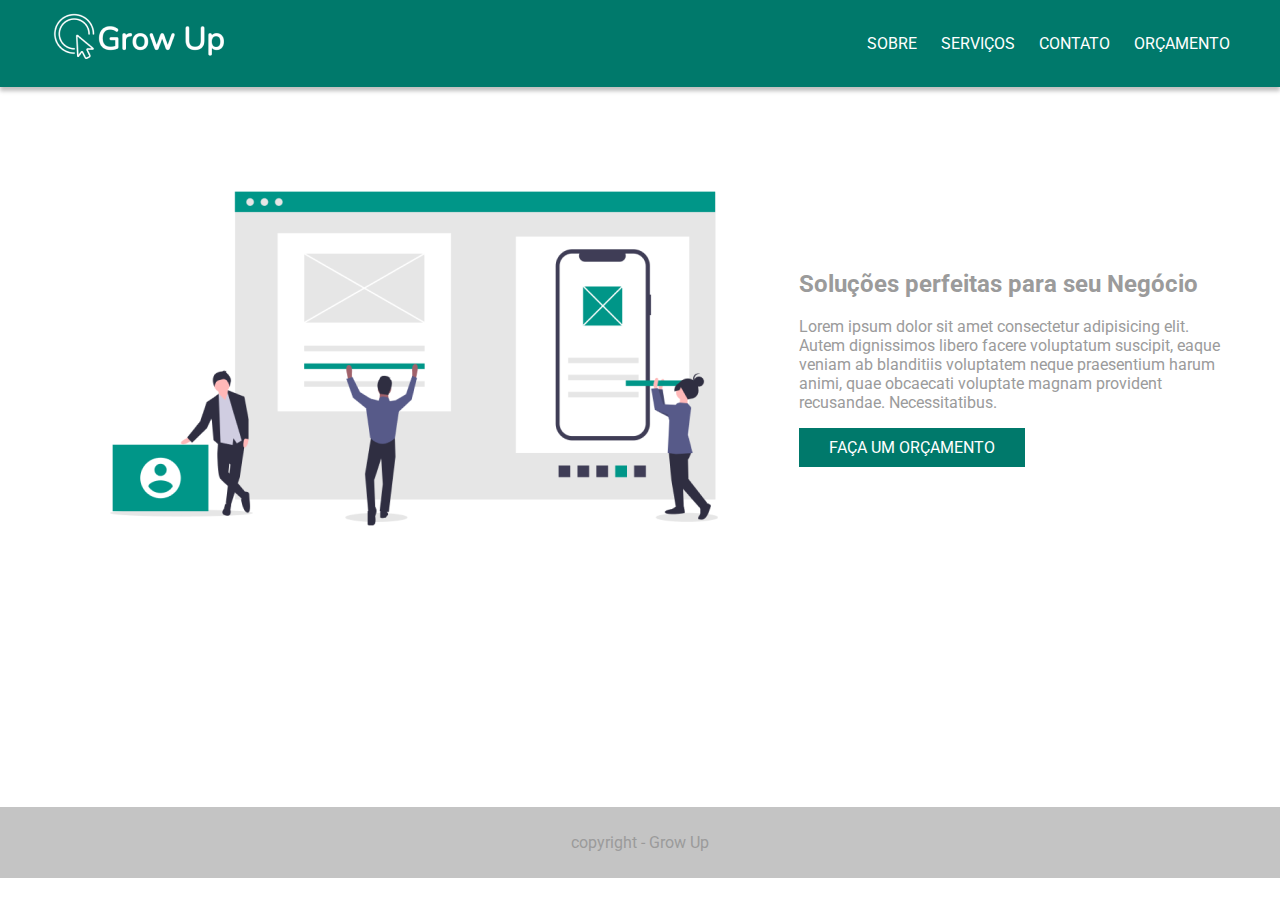
<file: index.html>
<!DOCTYPE html>
<html lang="en">

<head>
    <meta charset="UTF-8">
    <meta http-equiv="X-UA-Compatible" content="IE=edge">
    <meta name="viewport" content="width=device-width, initial-scale=1.0">
    <title>Grow Up</title>
    <link rel="stylesheet" href="css/style.css">
</head>

<body>
    <header>
        <!-- cabeçalho -->
        <div class="container">
            <a href="index.html" class="logo">
                <img src="img/logo.png" alt="Grow Up">
            </a>

            <nav>
                <ul>
                    <li><a href="sobre.html">Sobre</a></li>
                    <li><a href="servicos.html">Serviços</a></li>
                    <li><a href="contato.html">Contato</a></li>
                    <li><a href="orcamento.html">Orçamento</a></li>
                </ul>
            </nav>
        </div>
    </header>
    <main>
        <!-- conteúdo principal -->
        <section class="banner">
            <div class="container">
                <img src="img/ilustracao-banner.png" alt="Ilustração do time construindo um site">

                <div class="texto">
                    <h2>Soluções perfeitas para seu Negócio</h2>
                    <p>Lorem ipsum dolor sit amet consectetur adipisicing elit. Autem dignissimos libero facere
                        voluptatum suscipit, eaque veniam ab blanditiis voluptatem neque praesentium harum animi, quae
                        obcaecati voluptate magnam provident recusandae. Necessitatibus.</p>
                    <a href="orcamento.html" class="btn-primary">Faça um orçamento</a>
                </div>
            </div>
        </section>
    </main>
    <footer>
        <!-- rodapé -->
        <p>copyright - Grow Up </p>
    </footer>
</body>

</html>
</file>
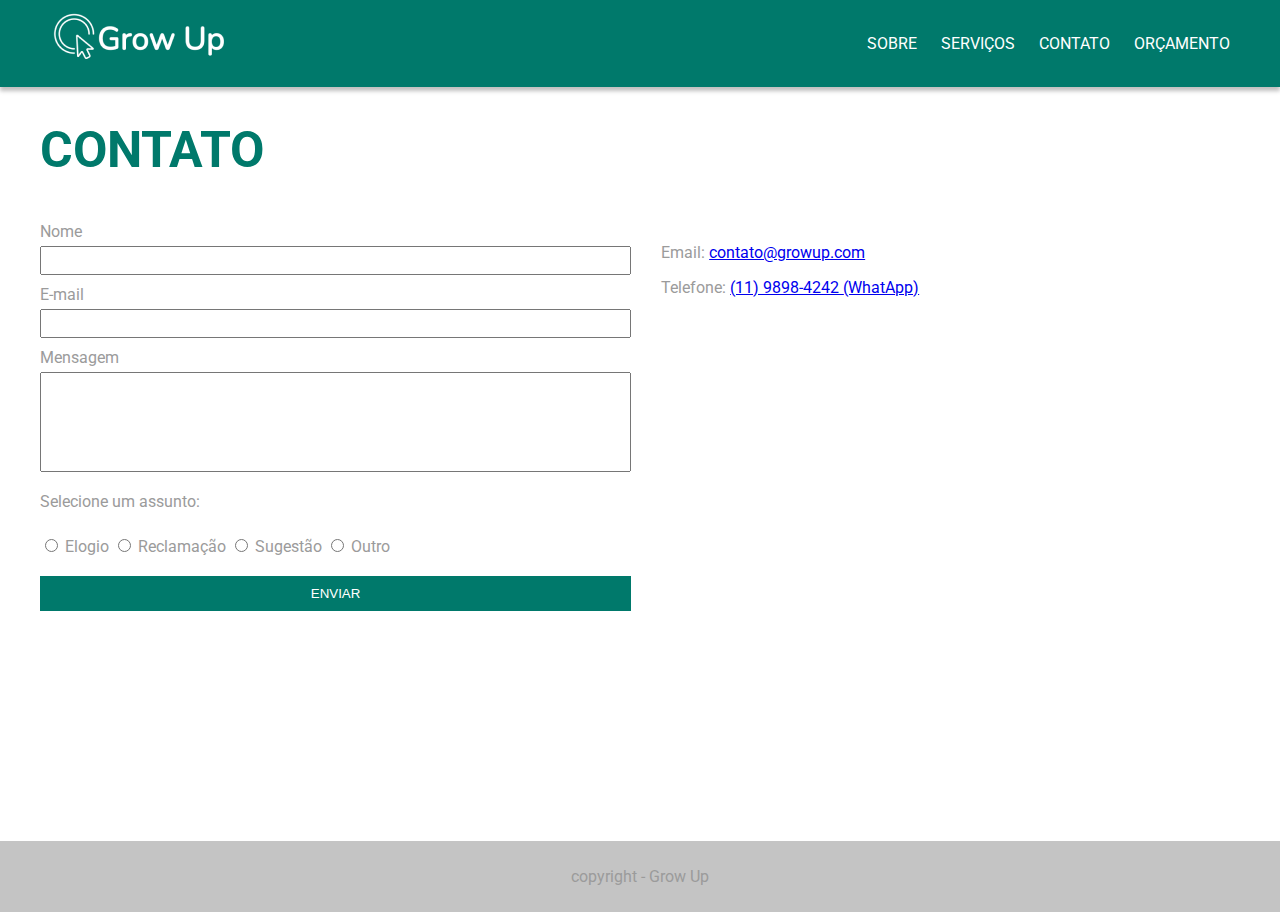
<file: contato.html>
<!DOCTYPE html>
<html lang="en">

<head>
    <meta charset="UTF-8">
    <meta http-equiv="X-UA-Compatible" content="IE=edge">
    <meta name="viewport" content="width=device-width, initial-scale=1.0">
    <title>Grow Up - Contato</title>
    <link rel="stylesheet" href="css/style.css">
</head>

<body>
    <header>
        <!-- cabeçalho -->
        <div class="container">
            <a href="index.html" class="logo">
                <img src="img/logo.png" alt="Grow Up">
            </a>

            <nav>
                <ul>
                    <li><a href="sobre.html">Sobre</a></li>
                    <li><a href="servicos.html">Serviços</a></li>
                    <li><a href="contato.html">Contato</a></li>
                    <li><a href="orcamento.html">Orçamento</a></li>
                </ul>
            </nav>
        </div>
    </header>
    <main>
        <section>
            <div class="container">
                <h1>Contato</h1>

                <div class="contato">
                    <form method="POST">
                        <label for="nome">Nome</label>
                        <input type="text" id="nome" name="nome" required>

                        <label for="email">E-mail</label>
                        <input type="email" id="email" name="email" required>

                        <label for="mensagem">Mensagem</label>
                        <textarea name="mensagem" id="mensagem" required></textarea>

                        <p>Selecione um assunto:</p>

                        <input type="radio" name="assunto" id="assunto_elogio" value="Elogio">
                        <label for="assunto_elogio">Elogio</label>

                        <input type="radio" name="assunto" id="assunto_reclamacao" value="Reclamação">
                        <label for="assunto_reclamacao">Reclamação</label>

                        <input type="radio" name="assunto" id="assunto_sugestao" value="Sugestão">
                        <label for="assunto_sugestao">Sugestão</label>

                        <input type="radio" name="assunto" id="assunto_outro" value="Outro">
                        <label for="assunto_outro">Outro</label>

                        <button type="submit">Enviar</button>
                    </form>
                    <div class="info">
                        <p>Email: <a href="mailto:contato@growup.com">contato@growup.com</a></p>
                        <p>Telefone:
                            <a href="tel:1198984242">(11) 9898-4242 </a>
                            <a href="https://api.whatsapp.com/send?phone=555511998043898&text=Ol%C3%A1%2C%20gostaria%20de%20um%20or%C3%A7amento%20para%20meu%20site!"
                                target="_blank">(WhatApp)</a>
                        </p>

                        <iframe
                            src="https://www.google.com/maps/embed?pb=!1m18!1m12!1m3!1d3657.988721357699!2d-46.77459098487176!3d-23.53290806642761!2m3!1f0!2f0!3f0!3m2!1i1024!2i768!4f13.1!3m3!1m2!1s0x94ce50ab7feb4519%3A0x739f0ddb0439cf94!2sDigital%20House%20Brasil!5e0!3m2!1spt-BR!2sbr!4v1620050755140!5m2!1spt-BR!2sbr"
                            width="600" height="450" style="border:0;" allowfullscreen="" loading="lazy"></iframe>

                    </div>
                </div>
            </div>
        </section>
    </main>
    <footer>
        <!-- rodapé -->
        <p>copyright - Grow Up </p>
    </footer>
</body>

</html>
</file>
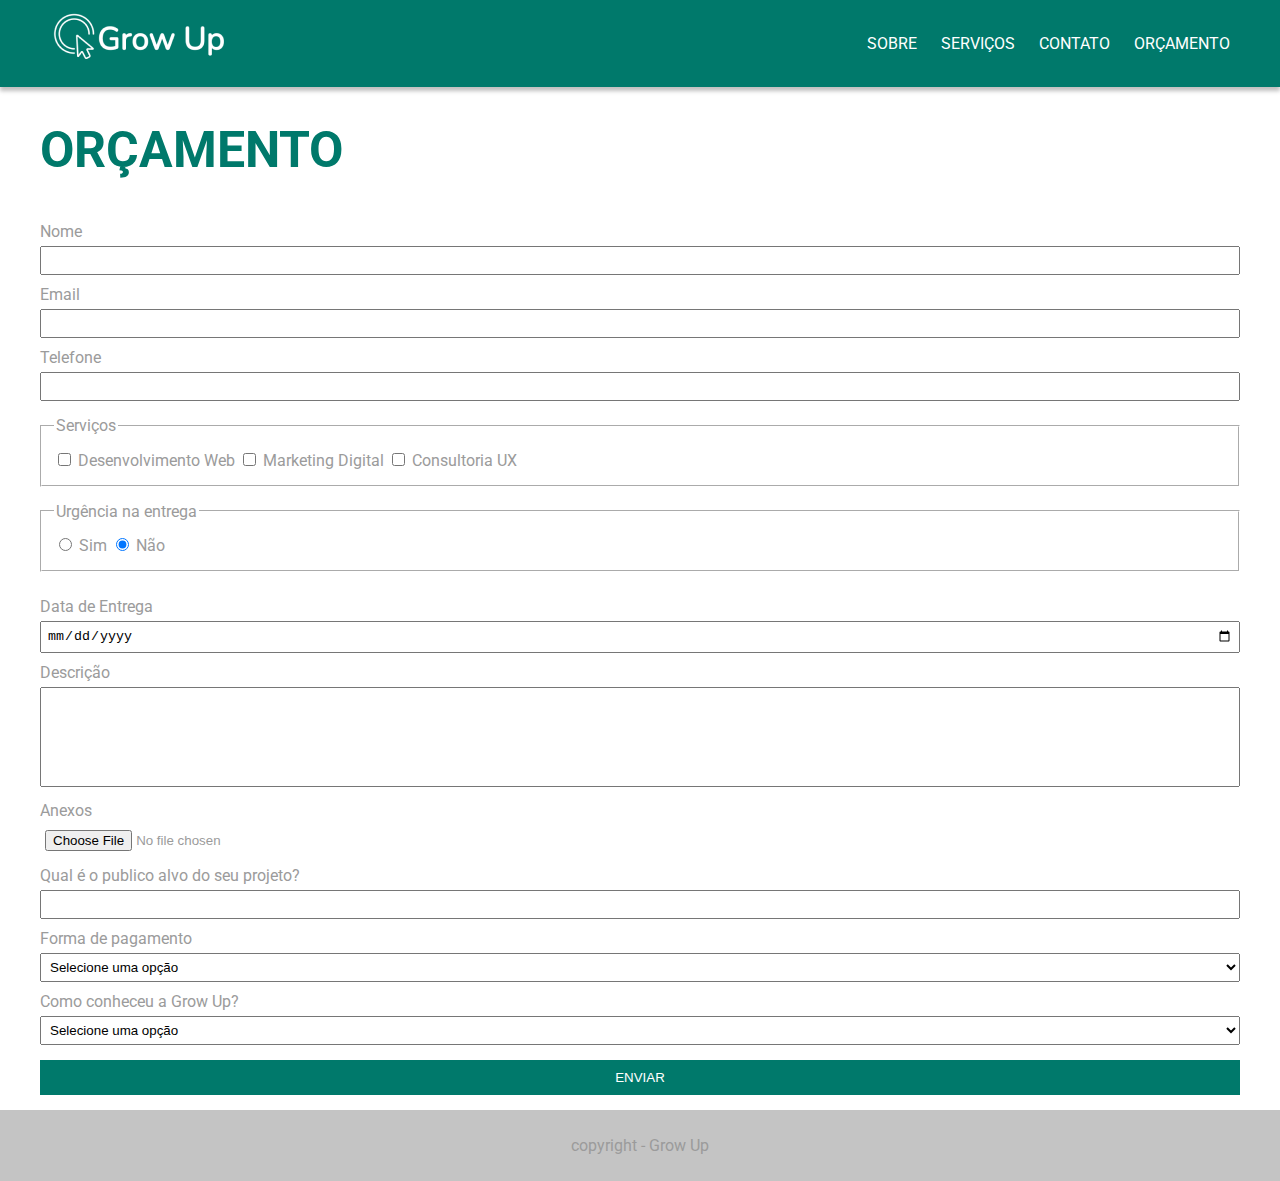
<file: orcamento.html>
<!DOCTYPE html>
<html lang="en">

<head>
    <meta charset="UTF-8">
    <meta http-equiv="X-UA-Compatible" content="IE=edge">
    <meta name="viewport" content="width=device-width, initial-scale=1.0">
    <title>Grow Up - Contato</title>
    <link rel="stylesheet" href="css/style.css">
</head>

<body>
    <header>
        <!-- cabeçalho -->
        <div class="container">
            <a href="index.html" class="logo">
                <img src="img/logo.png" alt="Grow Up">
            </a>

            <nav>
                <ul>
                    <li><a href="sobre.html">Sobre</a></li>
                    <li><a href="servicos.html">Serviços</a></li>
                    <li><a href="contato.html">Contato</a></li>
                    <li><a href="orcamento.html">Orçamento</a></li>
                </ul>
            </nav>
        </div>
    </header>
    <main>
        <section>
            <div class="container">
                <h1>Orçamento</h1>

                <div class="contato">
                    <form method="POST">
                        <label for="nome">Nome</label>
                        <input type="text" name="nome" id="nome" required>

                        <label for="email">Email</label>
                        <input type="email" name="email" id="email" required>

                        <label for="telefone">Telefone</label>
                        <input type="tel" name="telefone" id="telefone" required>
                        <fieldset>
                            <legend>Serviços</legend>

                            <input type="checkbox" name="servicos" id="servicos_desenvolvimento"
                                value="Desenvolvimento Web">
                            <label for="servicos_desenvolvimento">Desenvolvimento Web</label>

                            <input type="checkbox" name="servicos" id="servicos_marketing" value="Marketing Digital">
                            <label for="servicos_marketing">Marketing Digital</label>

                            <input type="checkbox" name="servicos" id="servicos_ux" value="Consultoria UX">
                            <label for="servicos_ux">Consultoria UX</label>
                        </fieldset>
                        <fieldset>
                            <legend>Urgência na entrega</legend>

                            <input type="radio" name="urgencia" id="urgencia_sim" value="Entrega com urgência">
                            <label for="urgencia_sim">Sim</label>

                            <input type="radio" name="urgencia" id="urgencia_nao" value="Entrega sem urgência" checked>
                            <label for="urgencia_nao">Não</label>
                        </fieldset>

                        <label for="data_entrega">Data de Entrega</label>
                        <input type="date" name="data_entrega" id="data_entrega">

                        <label for="descricao">Descrição</label>
                        <textarea name="descricao" id="descricao"></textarea>

                        <label for="anexos">Anexos</label>
                        <input type="file" name="anexos" id="anexos">

                        <label for="publico_alvo">Qual é o publico alvo do seu projeto?</label>
                        <input type="text" name="publico_alvo" id="publico_alvo">

                        <label for="forma_pagamento">Forma de pagamento</label>
                        <select name="forma_pagamento" id="forma_pagamento" required>
                            <option selected disabled>Selecione uma opção</option>
                            <option value="Débito">Débito</option>
                            <option value="Crédito">Crédito</option>
                            <option value="Transferencia bancária">Transferencia bancária</option>
                            <option value="Boleto">Boleto</option>
                        </select>

                        <label for="origem_cliente">Como conheceu a Grow Up?</label>
                        <select name="origem_cliente" id="origem_cliente">
                            <option selected disabled>Selecione uma opção</option>
                            <option value="Facebook">Facebook</option>
                            <option value="Instagram">Instagram</option>
                            <option value="LinkedIn">LinkedIn</option>
                            <option value="Google">Google</option>
                            <option value="Amarelinho">Amarelinho</option>
                            <option value="Outro">Outro</option>
                        </select>

                        <button type="submit">Enviar</button>
                    </form>
                </div>
            </div>
        </section>
    </main>
    <footer>
        <!-- rodapé -->
        <p>copyright - Grow Up </p>
    </footer>
</body>

</html>
</file>
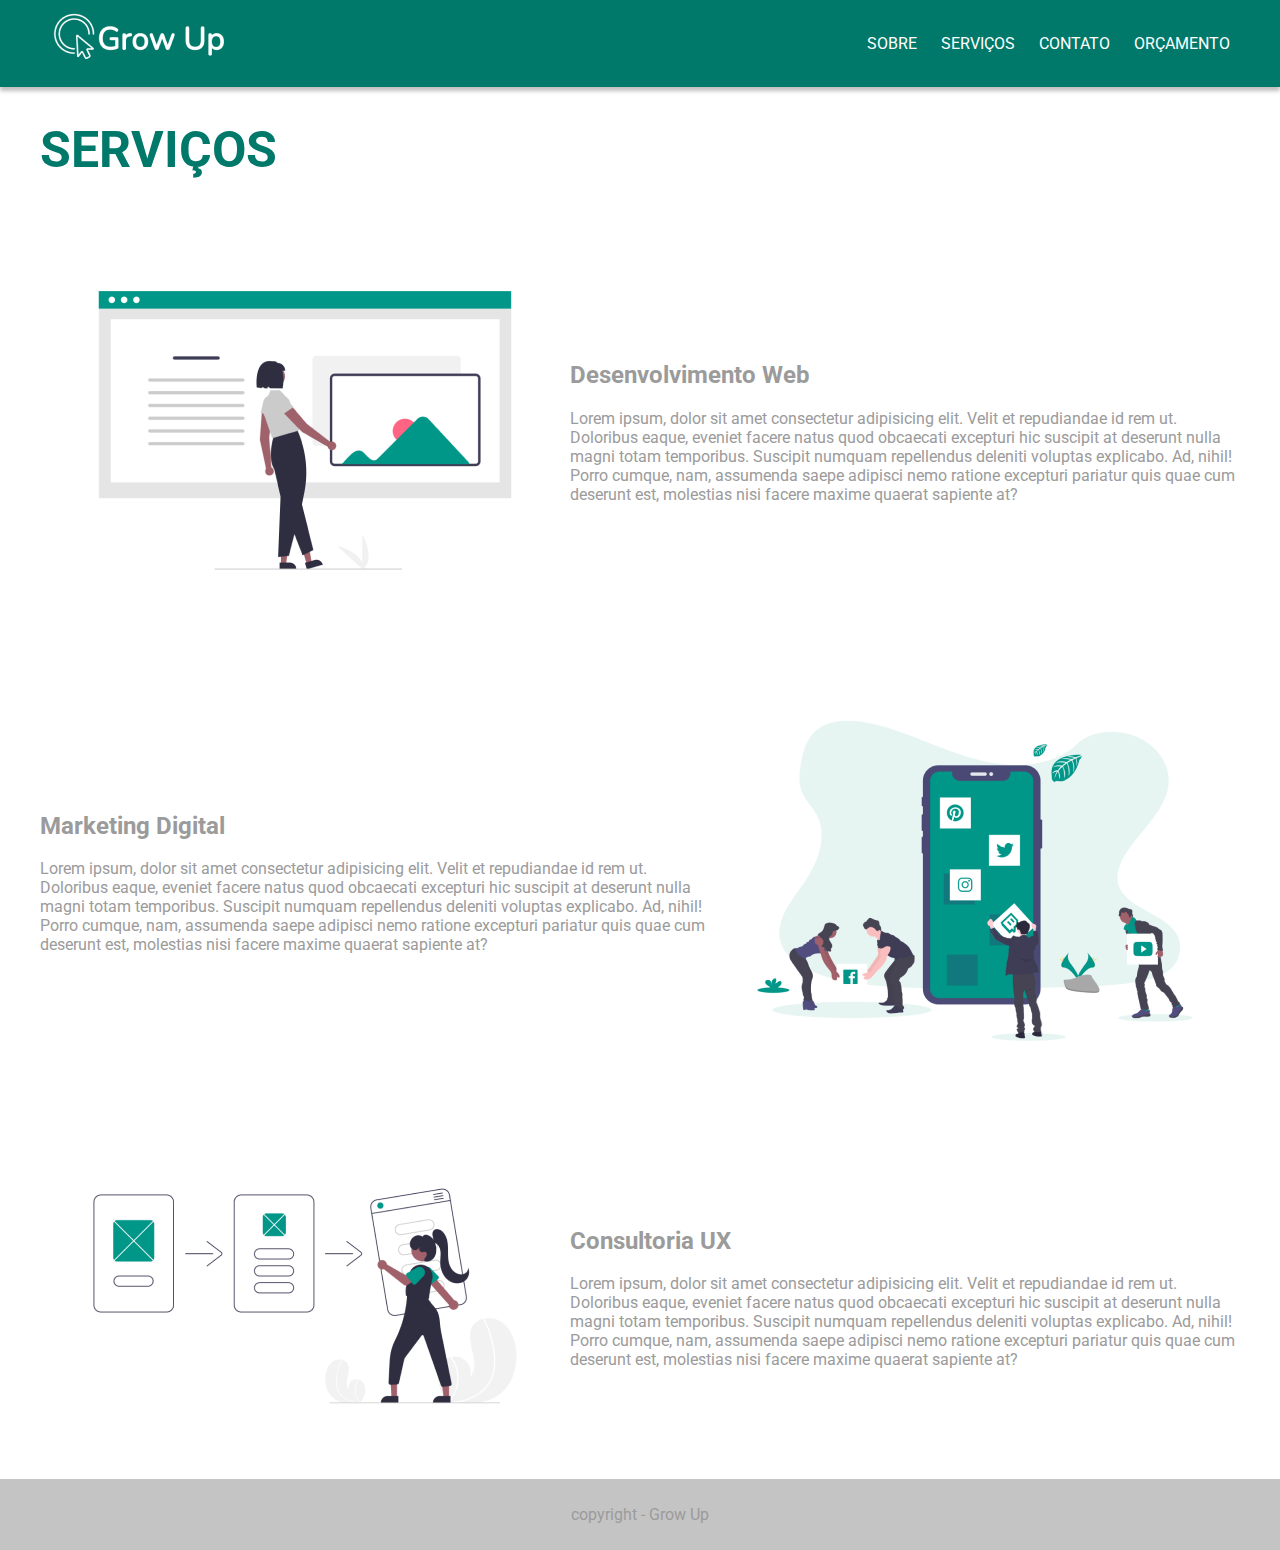
<file: servicos.html>
<!DOCTYPE html>
<html lang="en">

<head>
    <meta charset="UTF-8">
    <meta http-equiv="X-UA-Compatible" content="IE=edge">
    <meta name="viewport" content="width=device-width, initial-scale=1.0">
    <title>Grow Up - Serviços</title>
    <link rel="stylesheet" href="css/style.css">
</head>

<body>
    <header>
        <!-- cabeçalho -->
        <div class="container">
            <a href="index.html" class="logo">
                <img src="img/logo.png" alt="Grow Up">
            </a>

            <nav>
                <ul>
                    <li><a href="sobre.html">Sobre</a></li>
                    <li><a href="servicos.html">Serviços</a></li>
                    <li><a href="contato.html">Contato</a></li>
                    <li><a href="orcamento.html">Orçamento</a></li>
                </ul>
            </nav>
        </div>
    </header>
    <main>
        <div class="container">
            <h1>Serviços</h1>
        </div>
        <section class="desenvolvimento">
            <div class="container">
                <img src="img/ilusta-dev.png" alt= "Ilustração serviço de desenvolvimento web">

                <div class="texto">
                    <h2>Desenvolvimento Web</h2>
                    <p>Lorem ipsum, dolor sit amet consectetur adipisicing elit. Velit et repudiandae id rem ut.
                        Doloribus eaque, eveniet facere natus quod obcaecati excepturi hic suscipit at deserunt nulla
                        magni totam temporibus. Suscipit numquam repellendus deleniti voluptas explicabo. Ad, nihil!
                        Porro cumque, nam, assumenda saepe adipisci nemo ratione excepturi pariatur quis quae cum
                        deserunt est, molestias nisi facere maxime quaerat sapiente at?</p>
                </div>
            </div>
        </section>
        <section class="marketing">
            <div class="container">
                <img src="img/ilustra-marketing.png" alt="Ilustração serviço de Marketing">

                <div class="texto">
                    <h2>Marketing Digital</h2>
                    <p>Lorem ipsum, dolor sit amet consectetur adipisicing elit. Velit et repudiandae id rem ut.
                        Doloribus eaque, eveniet facere natus quod obcaecati excepturi hic suscipit at deserunt nulla
                        magni totam temporibus. Suscipit numquam repellendus deleniti voluptas explicabo. Ad, nihil!
                        Porro cumque, nam, assumenda saepe adipisci nemo ratione excepturi pariatur quis quae cum
                        deserunt est, molestias nisi facere maxime quaerat sapiente at?</p>
                </div>
            </div>
        </section>
        <section class="consultoria-ux">
            <div class="container">
                <img src="img/ilustra-ux.png" alt="Ilustração serviço de UX">

                <div class="texto">
                    <h2>Consultoria UX</h2>
                    <p>Lorem ipsum, dolor sit amet consectetur adipisicing elit. Velit et repudiandae id rem ut.
                        Doloribus eaque, eveniet facere natus quod obcaecati excepturi hic suscipit at deserunt nulla
                        magni totam temporibus. Suscipit numquam repellendus deleniti voluptas explicabo. Ad, nihil!
                        Porro cumque, nam, assumenda saepe adipisci nemo ratione excepturi pariatur quis quae cum
                        deserunt est, molestias nisi facere maxime quaerat sapiente at?</p>
                </div>
            </div>
        </section>
    </main>
    <footer>
        <!-- rodapé -->
        <p>copyright - Grow Up </p>
    </footer>
</body>

</html>
</file>
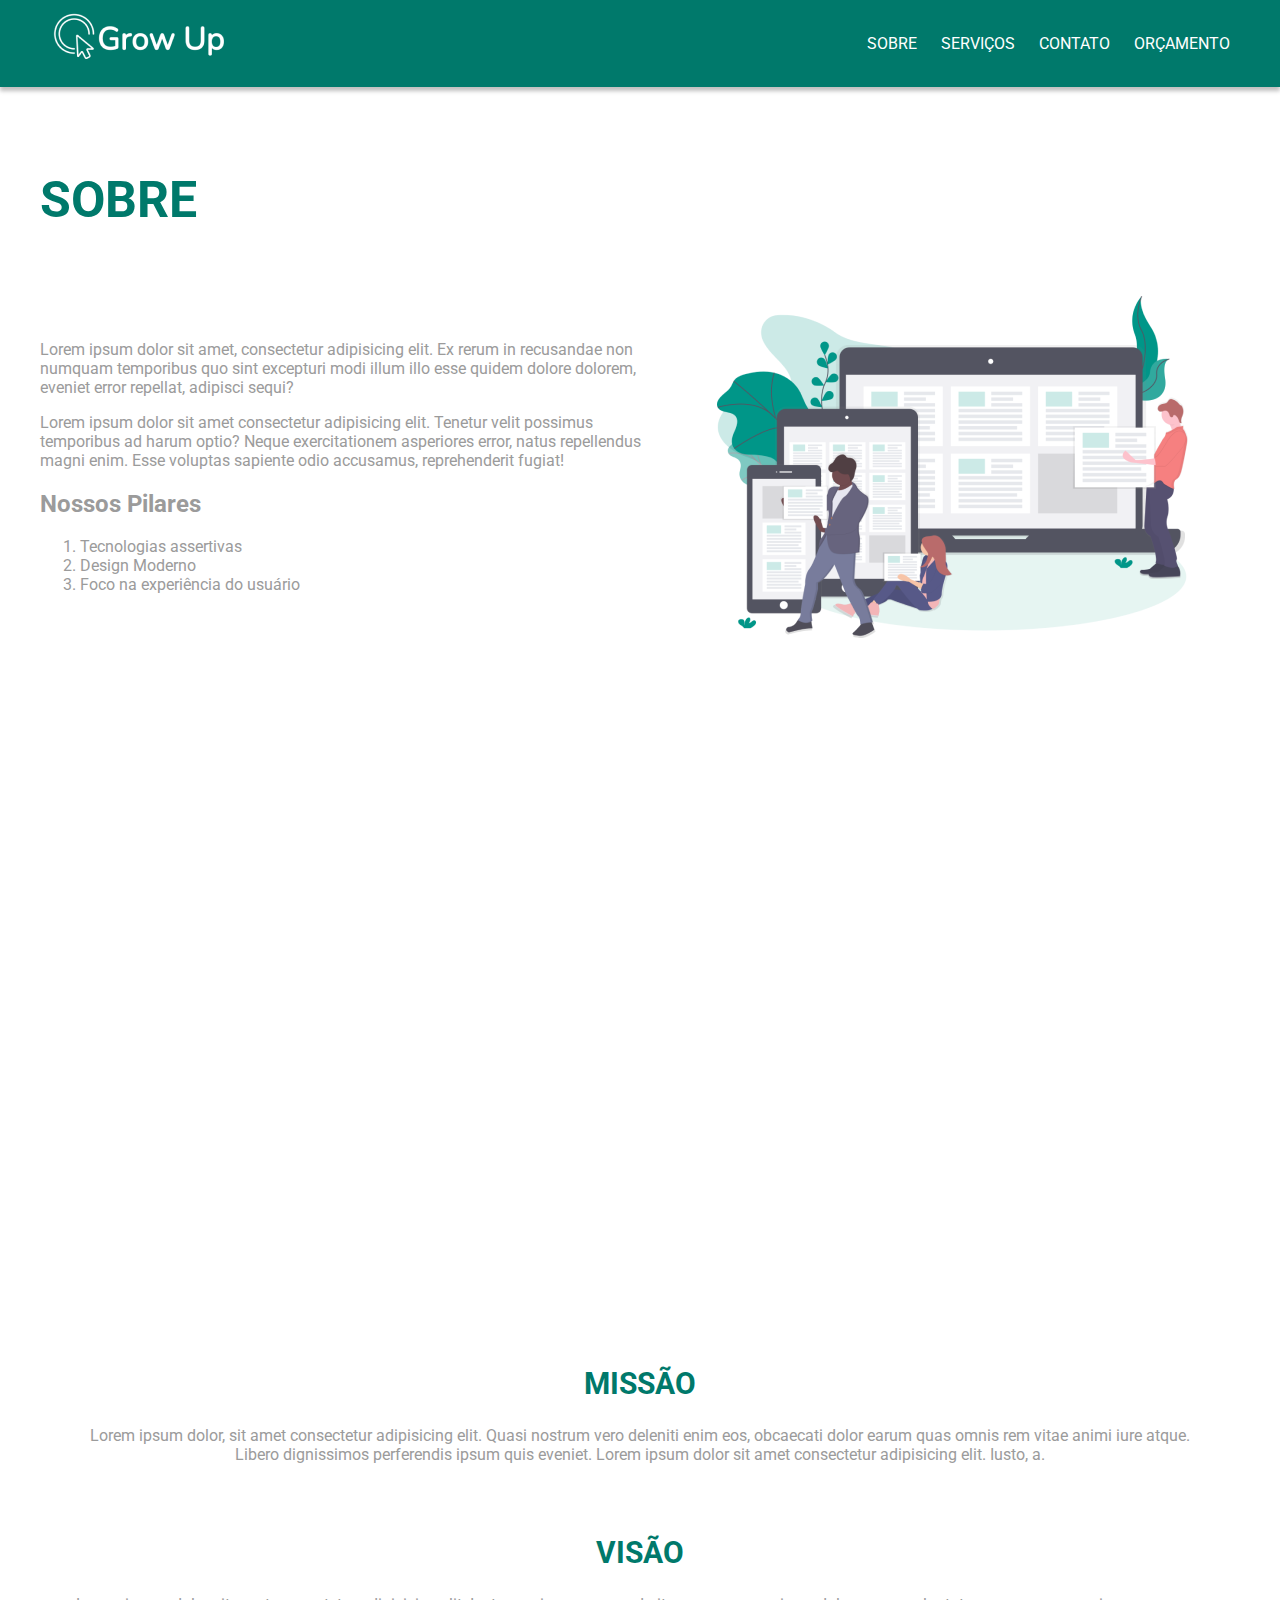
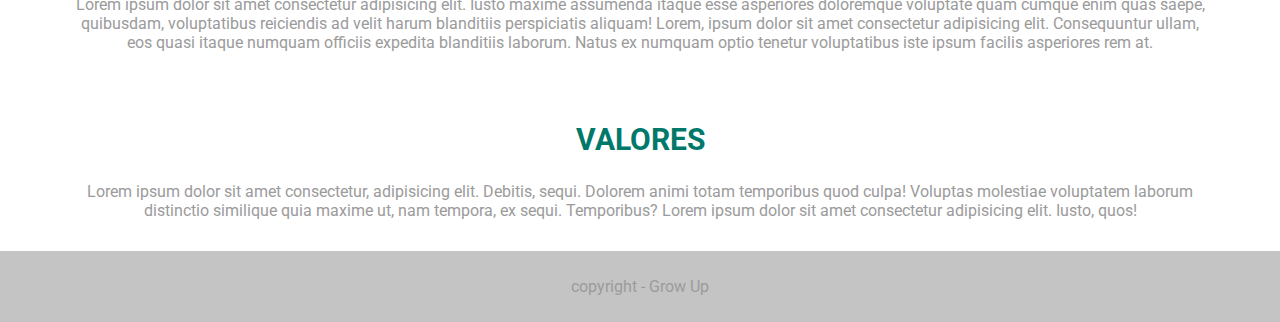
<file: sobre.html>
<!DOCTYPE html>
<html lang="en">

<head>
    <meta charset="UTF-8">
    <meta http-equiv="X-UA-Compatible" content="IE=edge">
    <meta name="viewport" content="width=device-width, initial-scale=1.0">
    <title>Grow up - Sobre</title>
    <link rel="stylesheet" href="css/style.css">
</head>

<body>
    <header>
        <!-- cabeçalho -->
        <div class="container">
            <a href="index.html" class="logo">
                <img src="img/logo.png" alt="Grow Up">
            </a>

            <nav>
                <ul>
                    <li><a href="sobre.html">Sobre</a></li>
                    <li><a href="servicos.html">Serviços</a></li>
                    <li><a href="contato.html">Contato</a></li>
                    <li><a href="orcamento.html">Orçamento</a></li>
                </ul>
            </nav>
        </div>
    </header>
    <main>
        <section class="introducao-sobre">
            <div class="container">
                <h1>Sobre</h1>
                <div class="intro">
                    <div class="texto">
                        <p>Lorem ipsum dolor sit amet, consectetur adipisicing elit. Ex rerum in recusandae non numquam
                            temporibus quo sint excepturi modi illum illo esse quidem dolore dolorem, eveniet error
                            repellat, adipisci sequi?</p>
                        <p>Lorem ipsum dolor sit amet consectetur adipisicing elit. Tenetur velit possimus temporibus ad
                            harum optio? Neque exercitationem asperiores error, natus repellendus magni enim. Esse
                            voluptas sapiente odio accusamus, reprehenderit fugiat!</p>

                        <h2>Nossos Pilares</h2>

                        <ol>
                            <li>Tecnologias assertivas</li>
                            <li>Design Moderno</li>
                            <li>Foco na experiência do usuário</li>
                        </ol>
                    </div>
                    <img src="img/ilustra-sobre.png" alt="Ilustração de dispositivos">
                </div>
            </div>
        </section>
        <section class="video-sobre">
            <div class="container">
                <iframe src="https://www.youtube.com/embed/3IY6J-XCWCI" title="YouTube video player" frameborder="0"
                    allow="accelerometer; autoplay; clipboard-write; encrypted-media; gyroscope; picture-in-picture"
                    allowfullscreen></iframe>
            </div>
        </section>
        <section class="missao-visao-valores">
            <div class="container">
                <article>
                    <h2>Missão</h2>
                    <p>Lorem ipsum dolor, sit amet consectetur adipisicing elit. Quasi nostrum vero deleniti enim eos,
                        obcaecati dolor earum quas omnis rem vitae animi iure atque. Libero dignissimos perferendis
                        ipsum quis eveniet. Lorem ipsum dolor sit amet consectetur adipisicing elit. Iusto, a.</p>
                </article>
                <article>
                    <h2>Visão</h2>
                    <p>Lorem ipsum dolor sit amet consectetur adipisicing elit. Iusto maxime assumenda itaque esse
                        asperiores doloremque voluptate quam cumque enim quas saepe, quibusdam, voluptatibus reiciendis
                        ad velit harum blanditiis perspiciatis aliquam! Lorem, ipsum dolor sit amet consectetur
                        adipisicing elit. Consequuntur ullam, eos quasi itaque numquam officiis expedita blanditiis
                        laborum. Natus ex numquam optio tenetur voluptatibus iste ipsum facilis asperiores rem at.</p>
                </article>
                <article>
                    <h2>Valores</h2>
                    <p>Lorem ipsum dolor sit amet consectetur, adipisicing elit. Debitis, sequi. Dolorem animi totam
                        temporibus quod culpa! Voluptas molestiae voluptatem laborum distinctio similique quia maxime
                        ut, nam tempora, ex sequi. Temporibus? Lorem ipsum dolor sit amet consectetur adipisicing elit.
                        Iusto, quos!</p>
                </article>
            </div>
        </section>
    </main>
    <footer>
        <!-- rodapé -->
        <p>copyright - Grow Up </p>
    </footer>
</body>

</html>
</file>
<file: css/style.css>
@import url('https://fonts.googleapis.com/css2?family=Roboto:wght@300;400;700&display=swap');

* {
    box-sizing: border-box;
}

body {
    padding: 0;
    margin: 0;
    font-family: 'Roboto', sans-serif;
    color: #9B9B9B;
}

header {
    background-color: #00796B;
    box-shadow: 0px 4px 4px rgba(0, 0, 0, 0.25);
}

header .container {
    display: flex;
    /* alinhamento horizontal */
    justify-content: space-between;
    /* alinhamento vertical */
    align-items: center;
}

header nav ul {
    list-style: none;
}

header nav ul li {
    display: inline-block;
    padding: 10px;
}

header nav ul li a {
    text-decoration: none;
    color: #fff;
    text-transform: uppercase;
}

.container {
    width: 1200px;
    max-width: 100%;
    margin: 0 auto;
}

.btn-primary {
    padding: 10px 30px;
    background-color: #00796B;
    color: #fff;
    text-transform: uppercase;
    display: inline-block;
    text-decoration: none;
}

main {
    min-height: 80vh;
}

section.banner {
    padding: 50px;
}

section.banner .container {
    display: flex;
    justify-content: space-around;
    align-items: center;
}

footer {
    text-align: center;
    background-color: #C4C4C4;
    padding: 10px;
}

/* SOBRE */
section.introducao-sobre {
    padding: 50px 0;
}

section.introducao-sobre h1 {
    color: #00796B;
    font-size: 50px;
    text-transform: uppercase;
}

.introducao-sobre .intro {
    display: flex;
    justify-content: space-between;
    align-items: center;
}

section.video-sobre iframe {
    width: 100%;
    height: 600px;
}

section.missao-visao-valores {
    text-align: center;
}

section.missao-visao-valores article h2 {
    font-size: 30px;
    color: #00796B;
    text-transform: uppercase;
}

section.missao-visao-valores article {
    padding: 15px 30px;
}

/* SERVIÇOS */
section.desenvolvimento .container,
section.marketing .container,
section.consultoria-ux .container {
    display: flex;
    justify-content: space-between;
    align-items: center;
    padding: 40px 0;
}

section.marketing .container {
    flex-direction: row-reverse;
}

main h1 {
    color: #00796B;
    font-size: 50px;
    text-transform: uppercase;
}

/* CONTATO */

.contato {
    display: flex;
    justify-content: space-between;
}

.contato form input:not([type="radio"]):not([type="checkbox"]),
.contato form textarea,
.contato form select {
    width: 100%;
    padding: 5px;
}

.contato form input:not([type="radio"]):not([type="checkbox"]):focus,
.contato form textarea:focus,
.contato form select:focus {
    outline-color: #00796B;
}

.contato form fieldset {
    margin: 15px 0;
    border-color: #fff;
}

.contato form textarea {
    resize: none;
    height: 100px;
}

.contato form label {
    margin: 10px 0 5px;
    display: inline-block;
}

.contato form button {
    border: none;
    background-color: #00796B;
    color: white;
    text-transform: uppercase;
    padding: 10px;
    width: 100%;
    margin: 15px 0;
}

.contato .info {
    padding: 15px 30px;
}

.contato .info iframe {
    max-width: 100%;
    width: 700px;
    height: 300px;
}
</file>
